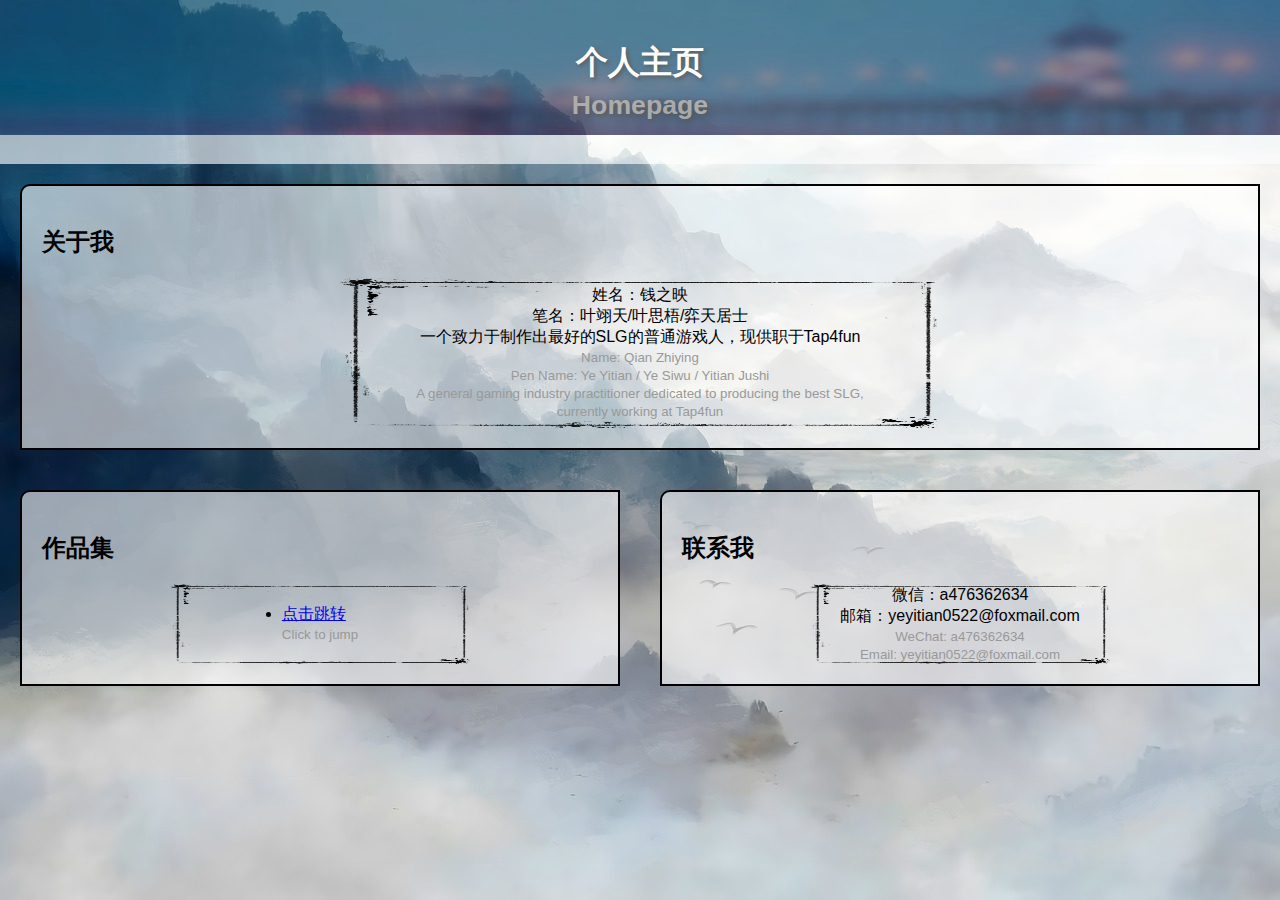
<file: index.html>
<!DOCTYPE html>
<html>
<head>
    <title>叶翊天 - 只在翊圣朝</title>
    <link href="main.css" rel="stylesheet" type="text/css" />
</head>
<body>
    <header>
        <h1>个人主页<span class="translation"><br/>Homepage</span></h1>
    </header>

    <div class="container">
        <section id="about">
            <h2>关于我</h2>
            <div class="inner-box">
                <img src="image/basket.png" alt="Basket" class="inner-image1">
                <div class="text-container">
                    <p>姓名：钱之映<br/>笔名：叶翊天/叶思梧/弈天居士<br/>一个致力于制作出最好的SLG的普通游戏人，现供职于Tap4fun<span class="translation"><br/>Name: Qian Zhiying<br/>Pen Name: Ye Yitian / Ye Siwu / Yitian Jushi<br/>A general gaming industry practitioner dedicated to producing the best SLG, <br/>currently working at Tap4fun</span></p>
                </div>
            </div>
        </section>
        <div class="bottom-section">
            <section id="portfolio">
                <h2>作品集</h2>
                <div class="inner-box">
                    <img src="image/basket.png" alt="Basket" class="inner-image">
                    <div class="text-container">
                        <li><a href="portfolio.html">点击跳转</a></span><br/><span class="translation">Click to jump</span></li>
                    </div>
                </div>
            </section>
            <section id="contact">
                <h2>联系我</h2>
                <div class="inner-box">
                    <img src="image/basket.png" alt="Basket" class="inner-image">
                    <div class="text-container">
                        <p>微信：a476362634<br/>邮箱：yeyitian0522@foxmail.com<span class="translation"><br/>WeChat: a476362634<br/>Email: yeyitian0522@foxmail.com</span></p>
                    </div>
                </div>
            </section>
        </div>
    </div>
    
</body>
</html>
</file>
<file: main.css>
body {
        font-family: Arial, sans-serif;
        margin: 0;
        padding: 0;
        background-color: #f0f0f0;
        background-image: url('image/background.jpg');
        background-size: cover; /* 可选，使背景图像覆盖整个屏幕 */
        background-repeat: no-repeat; /* 可选，防止背景图像重复 */
        background-attachment: fixed; /* 可选，使背景固定在屏幕上，不随滚动滚动 */
        background-color: rgba(255, 255, 255, 0.8); /* 使用 rgba 值来定义背景颜色和透明度 */
    }

    header {
        background-color: #333;
        text-shadow: 2px 2px 4px #333;
        color: #fff;
        text-align: center;
        padding: 20px;
        background-image: url('image/banner.jpg');
        background-repeat: no-repeat;
        background-attachment: fixed;
        background-size: 100% 15%;
        font-family: "行楷", "STXingkai", "STXinKaiTi", cursive, sans-serif;
        background-color: rgba(255, 255, 255, 0.8); /* 使用 rgba 值来定义背景颜色和透明度 */
        opacity: 0.8
    }

    .divider {
        width: 100%; /* 根据需要设置宽度 */
        height: 10px; /* 根据需要设置高度 */
    }


    nav {
        background-image: url('image/blank.png'); /* 替换 'path/to/blank.png' 为图像的正确路径 */
        width: 100%; /* 根据需要设置宽度 */
        height: 30px; /* 根据需要设置高度 */
        background-size: auto 30px;
        background-repeat: no-repeat; /* 不重复背景图片 */
    }
    .no-underline {
        text-decoration: none;
    }
    nav ul {
        list-style: none;
    }
    
    nav li {
        display: inline;
        margin-right: 20px;
    }
    
    nav a {
    font-size: 20px; /* 设置字体大小小于 25px */
    color: white; /* 设置字体颜色为白色 */
    text-decoration: none; /* 可选，去掉链接的下划线 */
    }
    
    nav a:hover {
        text-decoration: underline; /* 鼠标悬停时添加下划线效果 */
        box-shadow: 0 0 5px rgba(255, 255, 255, 0.7); /* 鼠标悬停时添加字体阴影效果 */
    }

    section {
    background-color: #fff;
    padding: 20px;
    margin: 20px;
    border: 1px solid #ddd;
    border-radius: 10px 0 0 0;
    position: relative;
}
    .container {
        display: flex;
        flex-direction: column;
    }
    
    #about {
        background-color: #fff;
        padding: 20px;
        margin: 20px;
        border-top: 2px solid #000; /* 这里的#000表示黑色 */
        border-left: 2px solid #000; /* 这里的#000表示黑色 */
        border-bottom: 2.5px solid #000; /* 这里的#000表示黑色 */
        border-right: 2.5px solid #000; /* 这里的#000表示黑色 */
        border-radius: 10px 0 0 0;
        position: relative;
        background-color: rgba(255, 255, 255, 0.6); /* 使用 rgba 值来定义背景颜色和透明度 */

        transition: background-position 2.5s;
        background-position: 100% 0;

    }

    .translation {
        font-size: smaller;
        color: #999;
        text-decoration: none;
    }
    #portfolio:hover,
    #contact:hover,
    #about:hover {

        background: linear-gradient(155deg,  #0077b3 , #66ccff, #d9eefc,#ffffff);
        background-size: 200% 200%;
        background-position: 0 100%;
    }
    #portfolio:not(:hover),
    #contact:not(:hover),
    #about:not(:hover) {
        background-color: rgba(255, 255, 255, 0.6);
        background-size: 200% 200%;
        background-position: 100% 0;
        transition: background 0.5s; /* 修改为background动画 */
    }
    .bottom-section {
        display: flex;
        flex-direction: row;
        justify-content: space-between;
    }
    .inner-box {
        max-width: 100%;
        max-height: 100%;
        max-width: 100%; /* 最大宽度不超过母物件 */
        max-height: 100%; /* 最大高度不超过母物件 */
        overflow: hidden; /* 隐藏超出的内容 */
        position: relative;
    }
    .inner-image {
        width: 300px; /* 图片最大宽度不超过内框 */
        height: 80px; /* 图片最大高度不超过内框 */
        position: relative;
        object-fit: fill; /* 解除图像长宽比例限制 */
        margin: 0 auto; /* 水平居中图片 */
        display: block; /* 去除默认的行内元素间距 */
    }
    .inner-image1 {
        width: 600px; /* 设置宽度为200像素 */
        height: 150px; /* 设置高度为150像素 */
        margin: 0 auto; /* 水平居中图片 */
        display: block; /* 去除默认的行内元素间距 */
        
    }
    .inner-box .text-container {
        position: absolute;
        top: 0;
        left: 0;
        right: 0;
        bottom: 0;
        display: flex;
        flex-direction: column;
        justify-content: center;
        align-items: center;
        padding: 30px; /* 调整内边距以控制文本位置 */
    }
    
    .inner-box p {
        margin: 0;
        text-align: center; /* 让文本居中 */
    }
    #portfolio,
    #contact {
        flex: 1; /* 让 "作品集" 和 "联系我" 部分各占据一半的位置 */
        background-color: #fff;
        padding: 20px;
        margin: 20px;

        border-top: 2px solid #000; /* 这里的#000表示黑色 */
        border-left: 2px solid #000; /* 这里的#000表示黑色 */
        border-bottom: 2.5px solid #000; /* 这里的#000表示黑色 */
        border-right: 2.5px solid #000; /* 这里的#000表示黑色 */
        border-radius: 10px 0 0 0;
        position: relative;
        border-radius: 10px 0 0 0; /* 添加圆角效果*/
        background-color: rgba(255, 255, 255, 0.6); /* 使用 rgba 值来定义背景颜色和透明度 */
        transition: background-position 2.5s;
        background-position: 100% 0;
    }
    .portfolio-item {
        background-color: #fff;
        padding: 20px;
        margin: 20px;
        border: 1px solid #ddd;
        border-radius: 10px;
        background-color: rgba(255, 255, 255, 0.6); /* 使用 rgba 值来定义背景颜色和透明度 */
    }
    
    .portfolio-item img {
        max-width: 100%;
        height: auto;
    }
    .work-image {
        max-height: 300px; /* 设置高度为150像素 */
        display: block; /* 去除默认的行内元素间距 */
        
    }
</file>
